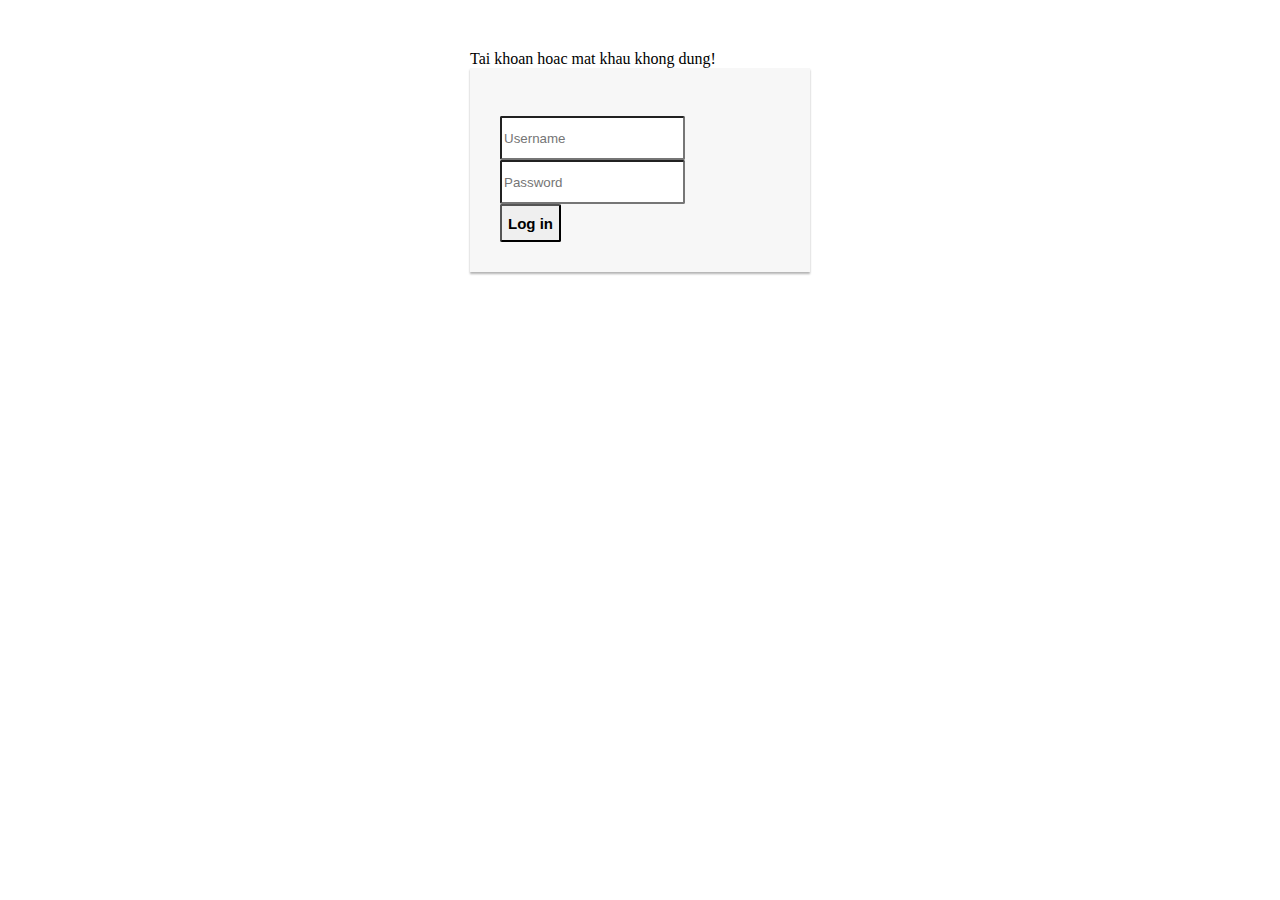
<file: vnpost_authorization/main/resources/templates/login.html>
<!DOCTYPE html>
<html lang="en">
<head>
<meta charset="utf-8">
<meta name="viewport" content="width=device-width, initial-scale=1">
<title>Login</title>
<link rel="stylesheet" th:href="@{https://maxcdn.bootstrapcdn.com/bootstrap/3.3.7/css/bootstrap.min.css}">
<script th:src="@{https://ajax.googleapis.com/ajax/libs/jquery/1.12.4/jquery.min.js}"></script>
<script th:src="@{https://maxcdn.bootstrapcdn.com/bootstrap/3.3.7/js/bootstrap.min.js}"></script> 
<style type="text/css">
	.login-form {
		width: 340px;
    	margin: 50px auto;
	}
    .login-form form {
    	margin-bottom: 15px;
        background: #f7f7f7;
        box-shadow: 0px 2px 2px rgba(0, 0, 0, 0.3);
        padding: 30px;
    }
    .login-form h2 {
        margin: 0 0 15px;
    }
    .form-control, .btn {
        min-height: 38px;
        border-radius: 2px;
    }
    .btn {        
        font-size: 15px;
        font-weight: bold;
    }
</style>
</head>
<body>
<div class="login-form">
	<div th:if="${e} != null">
		<div class="alert alert-danger">			   
			Tai khoan hoac mat khau khong dung!
		</div>				
	</div>
    <form th:action="@{/login}" method="post">
    	<div class="form-group"><img  alt="" th:src="@{/img/logo.png}" style="width: 100%"/>   </div>
           
        <div class="form-group">
            <input type="text" class="form-control" name="username" placeholder="Username" required="required">
        </div>
        <div class="form-group">
            <input type="password" class="form-control" name="password" placeholder="Password" required="required">
        </div>
        <div class="form-group">
            <button type="submit" class="btn btn-primary btn-block">Log in</button>
        </div>
              
    </form>
   
</div>
</body>
</html>
</file>
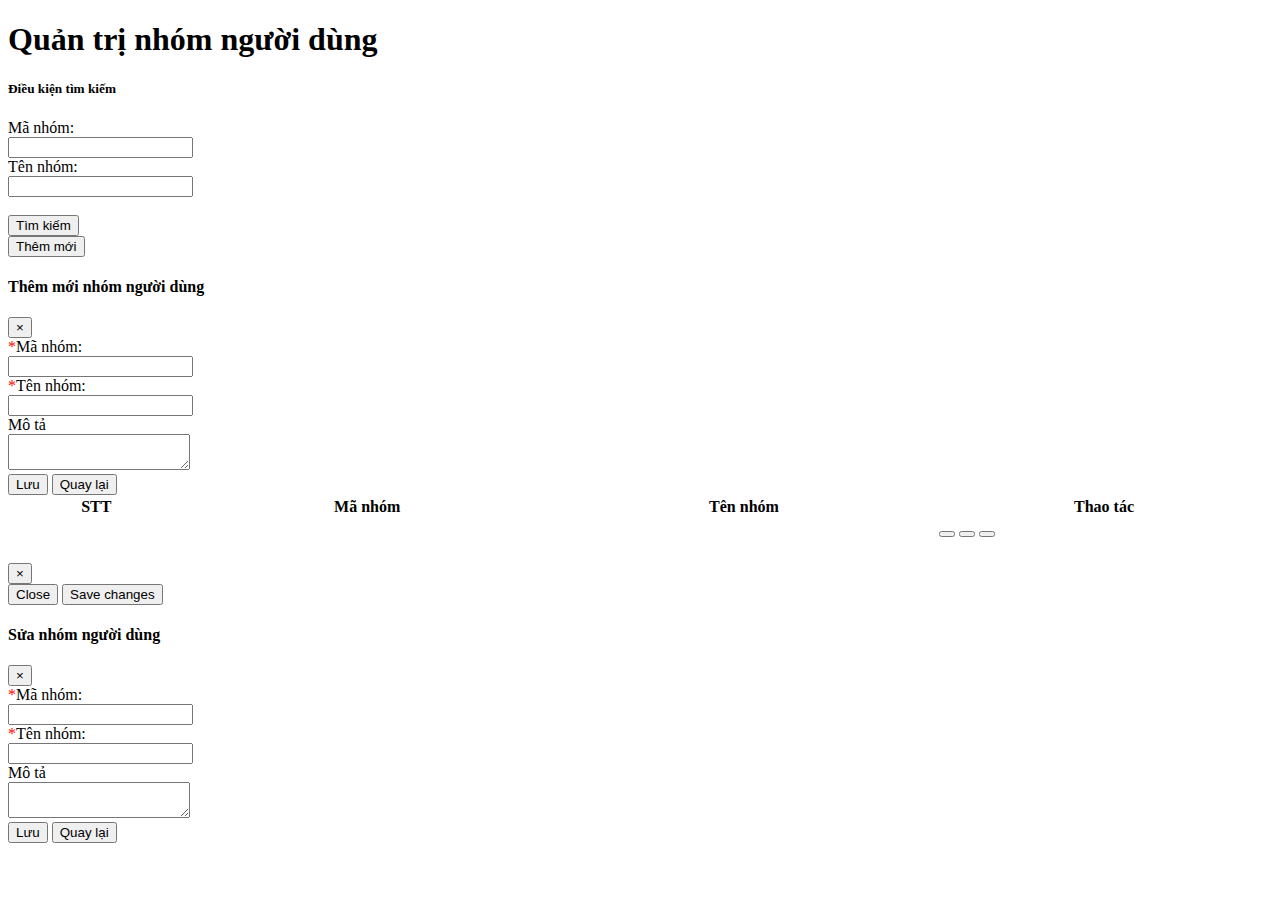
<file: vnpost_authorization/main/resources/templates/QTND/groupMember.html>
<!DOCTYPE html>
<html>
<head>
<title>VNPost</title>
<meta charset="utf-8">
<link rel="shortcut icon" type="image/png" th:href="@{img/favicon.ico}">
<meta name="viewport" content="width=device-width, initial-scale=1">

<link rel="stylesheet"
	th:href="@{https://maxcdn.bootstrapcdn.com/bootstrap/4.1.3/css/bootstrap.min.css}">
<link
	th:href="@{https://use.fontawesome.com/releases/v5.0.4/css/all.css}"
	rel="stylesheet">
<script
	th:src="@{https://ajax.googleapis.com/ajax/libs/jquery/3.3.1/jquery.min.js}">
	
</script>
<script
	th:src="@{https://cdnjs.cloudflare.com/ajax/libs/popper.js/1.14.3/umd/popper.min.js}">
	
</script>
<script
	th:src="@{https://maxcdn.bootstrapcdn.com/bootstrap/4.1.3/js/bootstrap.min.js}"></script>

<link rel="stylesheet" th:href="@{/css/style.css}">

<link rel="stylesheet"
	th:href="@{https://cdnjs.cloudflare.com/ajax/libs/font-awesome/4.7.0/css/font-awesome.min.css}">

<script type="text/javascript"
	th:src="@{https://cdn.datatables.net/1.10.20/js/jquery.dataTables.min.js}"></script>
<script type="text/javascript"
	th:src="@{https://cdn.datatables.net/1.10.20/js/dataTables.bootstrap4.min.js}"></script>

<link rel="stylesheet" type="text/css"
	th:href="@{https://cdnjs.cloudflare.com/ajax/libs/twitter-bootstrap/4.1.3/css/bootstrap.css}">
<link rel="stylesheet" type="text/css"
	th:href="@{https://cdn.datatables.net/1.10.20/css/dataTables.bootstrap4.min.css}">
</head>
<body>

	<div class="d-flex" id="wrapper">
		<div th:replace="common/menu::menu"></div>

		<div id="page-content-wrapper">
			<div th:replace="common/header::header"></div>

			<div class="container">
				<h1 class="mt-4">Quản trị nhóm người dùng</h1>
					<div class="mx-2 py-3 border-bottom">
					<div th:if="${#lists.contains(act,'search')}">
						<h5>Điều kiện tìm kiếm</h5>
						<!-- <form action="" method="post" > -->
			        		<div class="row py-4 border-bottom " >
			        			<div class="col-sm-6 d-block">
			        				<div class=" form-group row">
									    <label class="col-sm-3 col-form-label">Mã nhóm:</label>
									     <div class="col-sm-9">
									       	<input type="text" name="" id="searchcode"  class="my-2 form-control form-control-sm">
									     </div>
									</div>
			        			</div>
			        			<div class="col-sm-6">
			        				<div class=" form-group row">
									    <label class="col-sm-3 col-form-label">Tên nhóm:</label>
									     <div class="col-sm-9">
									       	<input type="text" name="" id="searchname" class="my-2 form-control form-control-sm">
									     </div>
									</div>
			        			</div>
			        			
			        			
			        		</div>
			        	<!-- </form> -->
		        		<br/>
		        	</div>		
		        		<div class="d-flex justify-content-end mb-4">
		        			<div th:if="${#lists.contains(act,'search')}">
		        				<button type="button" class="btn btn-sm btn-primary mx-2" id="searchgroup" onclick="search()">
		        				<i class="fa fa-search"></i> Tìm kiếm</button>
		        			</div>
		        			<div th:if="${#lists.contains(act,'add')}">
			        			<button type="button" class="btn btn-sm btn-primary mx-2" data-toggle="modal" data-target="#add">
			        			<i class="fa fa-plus"></i> Thêm mới</button>
		        			</div>
		        			<div class="modal fade" id="add">
							  <div class="modal-dialog ">
							    <div class="modal-content">
		
							      <!-- Modal Header -->
							      <div class="modal-header">
							        <h4 class="modal-title">Thêm mới nhóm người dùng</h4>
							        <button type="button" class="close" data-dismiss="modal">&times;</button>
							      </div>
		
							      <!-- Modal body -->
							       <form method="post" th:action="@{/groupMember/add}" th:object="${newgroup}">
								      <div class="modal-body">
								      	<div class=" form-group row">
								      		<input type="hidden" th:field="*{id}" >
								      	</div>
								       	<div class=" form-group row">
								        	<label class="col-sm-3 col-form-label"><span style="color: red">*</span>Mã nhóm:</label>
								        	<div class="col-sm-9">
								        	<input type="text" th:field="*{code}"  class="my-1 form-control form-control-sm " required="required"><br/></div>
								        </div>
								        <div class=" form-group row">
								        	<label class="col-sm-3 col-form-label"><span style="color: red">*</span>Tên nhóm:</label>
								        	<div class="col-sm-9">
								        	<input type="text" th:field="*{name}"  class="my-1 form-control form-control-sm" required="required"><br/></div>
								        </div>
								        <div class=" form-group row">
								        	<label class="col-sm-3 col-form-label">Mô tả</label>
								        	<div class="col-sm-9">
								        	<textarea class="form-control my-1"></textarea>
								        </div>
								        
								      </div>
		
								      <!-- Modal footer -->
								      <div class="modal-footer">
								      	<button type="submit" class="btn btn-primary border" >Lưu</button>
								        <button type="button" class="btn btn-white border" data-dismiss="modal">Quay lại</button>
								      </div>
							      </form>
		
							    </div>
							  </div>
							</div>
		        		</div>
		
		        	
					</div>
				
				<div class="my-3" th:if="${#lists.contains(act,'detail')}">
					<table id="example" class="table table-responsive  table-bordered "
						style="width: 100%" data-page-length="10">
						<thead class="thead-light">
							<tr>
								<th data-orderable="false">STT</th>
								<th data-orderable="false">Mã nhóm</th>

								<th data-orderable="false">Tên nhóm</th>

								<th data-orderable="false">Thao tác</th>

							</tr>

						</thead>

						<tbody >
						
							<tr th:each="group, stat : ${group}">
								<td th:text="${stat.index + 1}"></td>
								<td th:text="${group.code}"></td>

								<td th:text="${group.name}"></td>
								<td>
									<button class="btn btn-success btn-sm" title="Sửa" th:onclick="'editGroup('+${group.id}+')'"  th:if="${#lists.contains(act,'edit')}" data-toggle="tooltip">
										<i class="fa fa-edit"></i>
									</button>
									
									<button class="btn btn-danger btn-sm" th:onclick="'deleteGroup('+${group.id}+')'" data-toggle="tooltip" title="xóa"  th:if="${#lists.contains(act,'delete')}">
										<i class="fa fa-trash"></i>
									</button>
									<button class="btn btn-warning btn-sm" title="Phân quyền" th:attr="onclick=|assigmentGroup('${group.code}')|"
									 data-toggle="modal"  th:if="${#lists.contains(act,'author')}" >
										<i class="fa fa-list-alt"></i>
									</button> 
									
								</td>

							</tr>
							</div>

						</tbody>
					</table>
						<div class="modal fade " id="authorModal">
									  <div class="modal-dialog modal-dialog-scrollable" >
									    <div class="modal-content">
									      <div class="modal-header">
									      	<h4 class="modal-title" id="titleModdal"></h4>
									        <button type="button" class="close" data-dismiss="modal" aria-label="Close"><span aria-hidden="true">&times;</span></button>
									        
									      </div>
									      <div class="modal-body">
									        <div id="listPermiss">
									        	
									        </div>
									      </div>
									      <div class="modal-footer">
									        <button type="button" class="btn btn-default" data-dismiss="modal">Close</button>
									        <button type="button" class="btn btn-primary" onclick="saveChange()">Save changes</button>
									      </div>
									    </div><!-- /.modal-content -->
									  </div><!-- /.modal-dialog -->
									</div><!-- /.modal -->
				</div>
			</div>
		</div>
		<!-- /#page-content-wrapper -->
	<div class="modal fade" id="editModal">
	  <div class="modal-dialog">
	    <div class="modal-content">
	
	      <!-- Modal Header -->
	      <div class="modal-header">
	        <h4 class="modal-title">Sửa nhóm người dùng</h4>
	        <button type="button" class="close" data-dismiss="modal">&times;</button>
	      </div>
	
	      <!-- Modal body -->
	      <form method="post" th:action="@{/groupMember/edit}" th:object="${newgroup}">
									      <div class="modal-body">
									      	<div class=" form-group row">
									      		<input type="hidden" id="idgr" th:field="*{id}" >
									      	</div>
									       	<div class=" form-group row">
									        	<label class="col-sm-3 col-form-label"><span style="color: red">*</span>Mã nhóm:</label>
									        	<div class="col-sm-9">
									        	<input type="text" th:field="*{code}" id="codegr" class="my-1 form-control form-control-sm " required="required"><br/></div>
									        </div>
									        <div class=" form-group row">
									        	<label class="col-sm-3 col-form-label"><span style="color: red">*</span>Tên nhóm:</label>
									        	<div class="col-sm-9">
									        	<input type="text" th:field="*{name}" id="namegr"  class="my-1 form-control form-control-sm" required="required"><br/></div>
									        </div>
									        <div class=" form-group row">
									        	<label class="col-sm-3 col-form-label">Mô tả</label>
									        	<div class="col-sm-9">
									        	<textarea class="form-control my-1"></textarea>
									        </div>
									        
									      </div>
			
									      <!-- Modal footer -->
									      <div class="modal-footer">
									      	<button type="submit" class="btn btn-primary border" >Lưu</button>
									        <button type="button" class="btn btn-white border" data-dismiss="modal">Quay lại</button>
									      </div>
								      </form>
	    </div>
	  </div>
	</div>
		
	<script type="text/javascript">
		$(function() {
			$(document).ready(function() {
				$('#example').DataTable({
					"autoWidth" : false,
					"bFilter" : false,
					"bInfo" : false
				});

			});
		});
	</script>
<script th:src="@{/js/groupMember.js}"></script>


</body>
</html>
</file>
